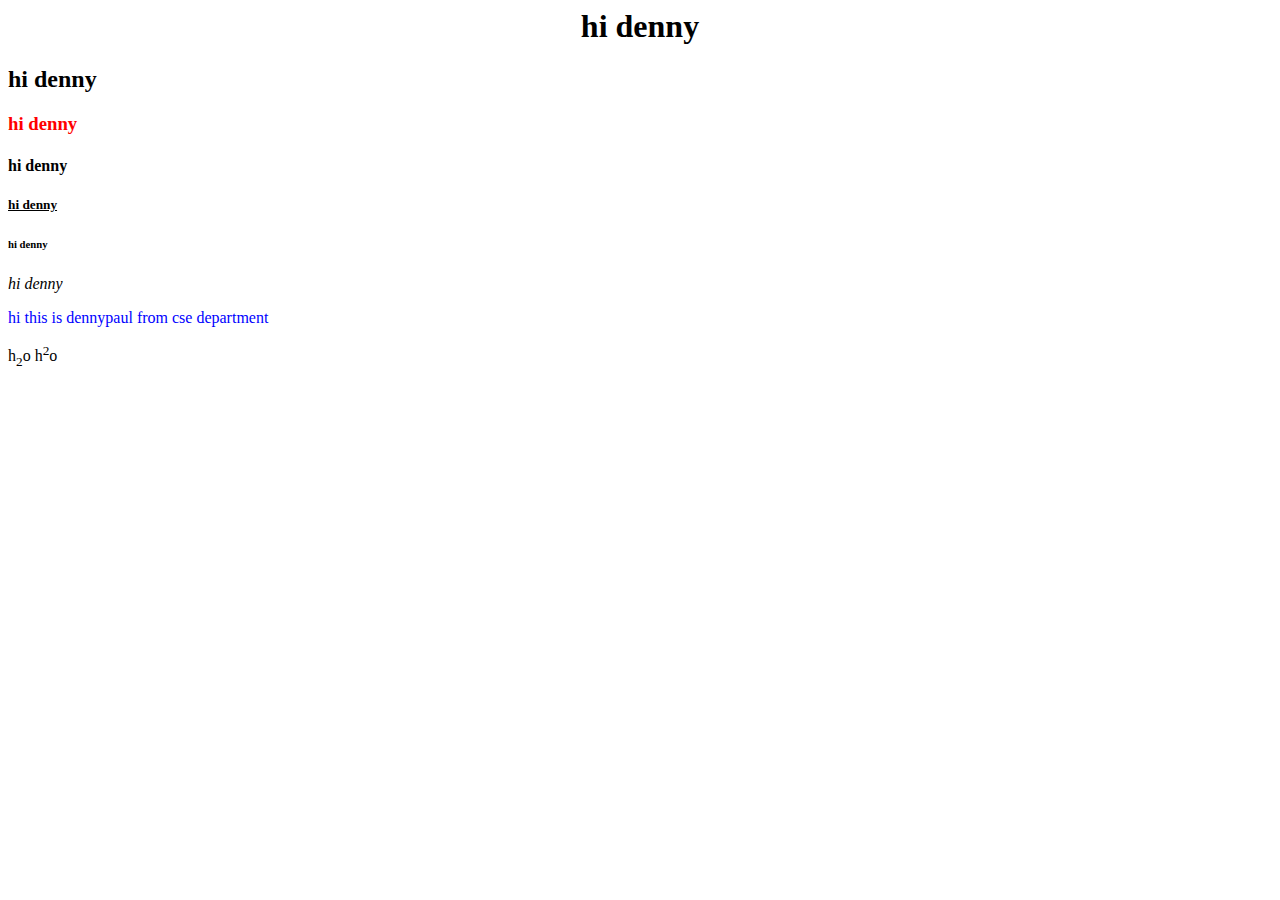
<file: index.html>
<!DOCTYPE.html>
<html>
<head>
	<title>denny</title>
</head>
<body>
	<h1 align="center">hi denny</h1>
	<h2>hi denny</h2>
	<h3 style="color:red">hi denny</h3>
	<h4>hi denny</h4>
	<h5><u>hi denny</u></h5>
	<h6>hi denny</h6>
	<h7><i>hi denny</i></h7>

	<p style="color:blue">hi this is dennypaul from cse department</p>
	h<sub>2</sub>o
	h<sup>2</sup>o	

</body>
</html>
</file>
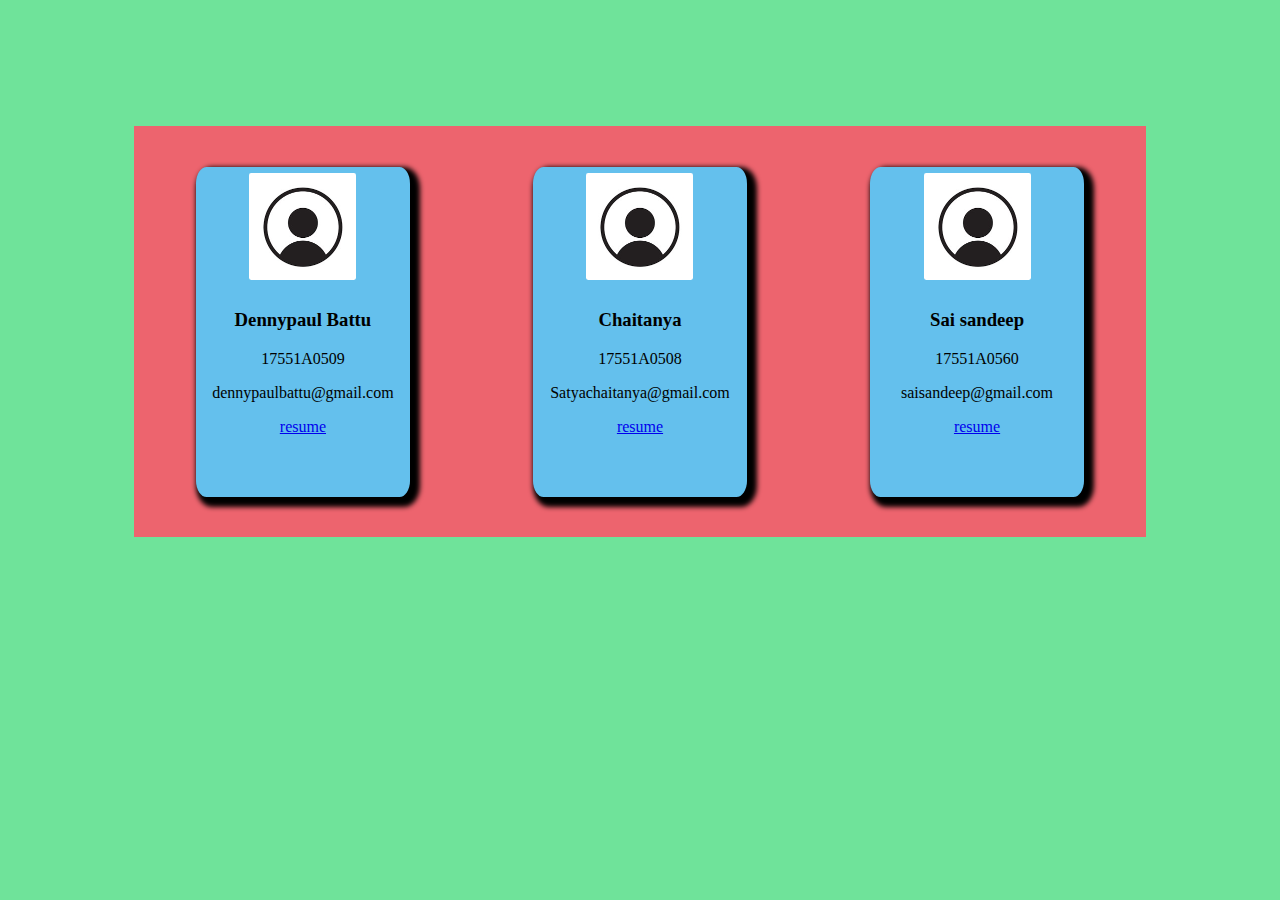
<file: card.html>
<!DOCTYPE html>
<html>
<head>
	<title>card</title>
	<link rel="stylesheet" href="css/external.css">
</head>
<body>
	<section id="first">
		<section class="second">
			<img src="images/profile1.jpg" width=50%>
			<h3>Dennypaul Battu</h3>
			<p>17551A0509</p>
			<p>dennypaulbattu@gmail.com</p>
			<a href="resume.html">resume</a>
		</section>
		<section class="second">
			<img src="images/profile1.jpg" width=50%>
			<h3>Chaitanya</h3>
			<p>17551A0508</p>
			<p>Satyachaitanya@gmail.com</p>
			<a href="resume2.html">resume</a>
		</section>
		<section class="second">
			<img src="images/profile1.jpg" width=50%>
			<h3>Sai sandeep</h3>
			<p>17551A0560</p>
			<p>saisandeep@gmail.com</p>
			<a href="resume3.html">resume</a>
		</section>
	</section>

</body>
</html>
</file>
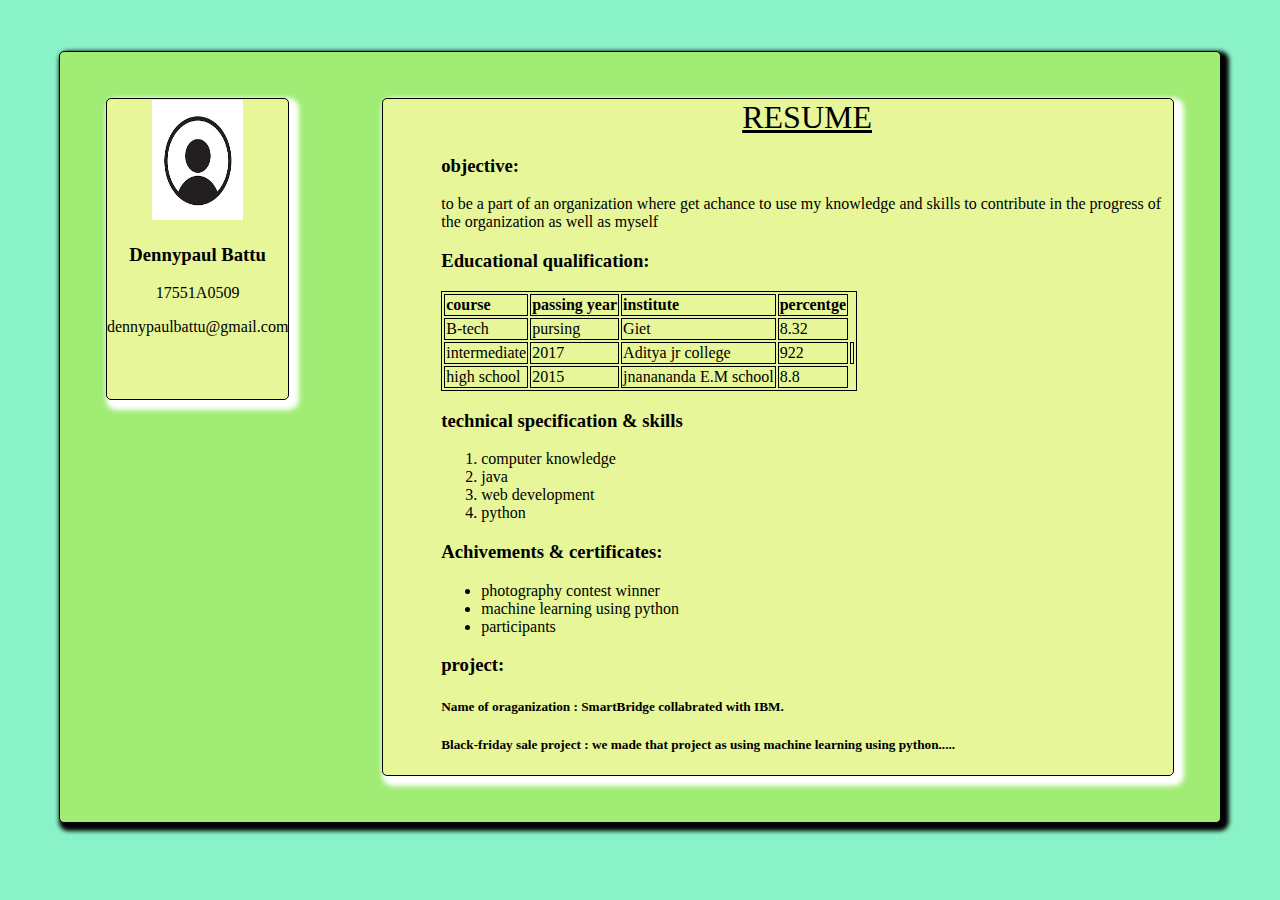
<file: resume.html>
<!DOCTYPE html>
<html>
<head>
	<title>resume</title>
	<link rel="stylesheet" href="css/resume.css">
	<meta name="viewport" content="width=device-width,initial-scale=1.0">
</head>
<body>
	<section id="first">
		<section id="second">
			<img src="images/profile1.jpg" alt="profile">
			<h3>Dennypaul Battu</h3>
			<p>17551A0509</p>
			<p>dennypaulbattu@gmail.com</p>
		</section>
		<section id="third">
			<header id="fourth">RESUME</header>
			<h3>objective:</h3>
			<p>to be a part of an organization where get achance to use my knowledge and skills to contribute in the progress of the organization as well as myself</p>
			<h3>Educational qualification:</h3>
			<table>
				<tr>
					<th>course</th>
					<th>passing year</th>
					<th>institute</th>
					<th>percentge</th>
				</tr>
				<tr>
					<td>B-tech</td>
					<td>pursing</td>
					<td>Giet</td>
					<td>8.32</td>
				</tr>
				<tr>
					<td>intermediate</td>
					<td>2017</td>
					<td>Aditya jr college</td>
					<td>922<td>
				</tr>
				<tr>
					<td>high school</td>
					<td>2015</td>
					<td>jnanananda E.M school</td>
					<td>8.8</td>
				</tr>
			</table>
			<h3>technical specification & skills</h3>
			<ol>
				<li>computer knowledge</li>
				<li>java</li>
				<li>web development</li>
				<li>python</li>
			</ol>
			<h3>Achivements & certificates:</h3>
			<ul>
				<li>photography contest winner</li>
				<li>machine learning using python</li>
				<li>participants</li>
			</ul>
			<h3>project:</h3>
			<h5>Name of oraganization : SmartBridge collabrated with IBM.<h5>
			<p>Black-friday sale project : we made that project as using machine learning using python.....</p>

		</section>
	</section>
		
</body>
</html>
</file>
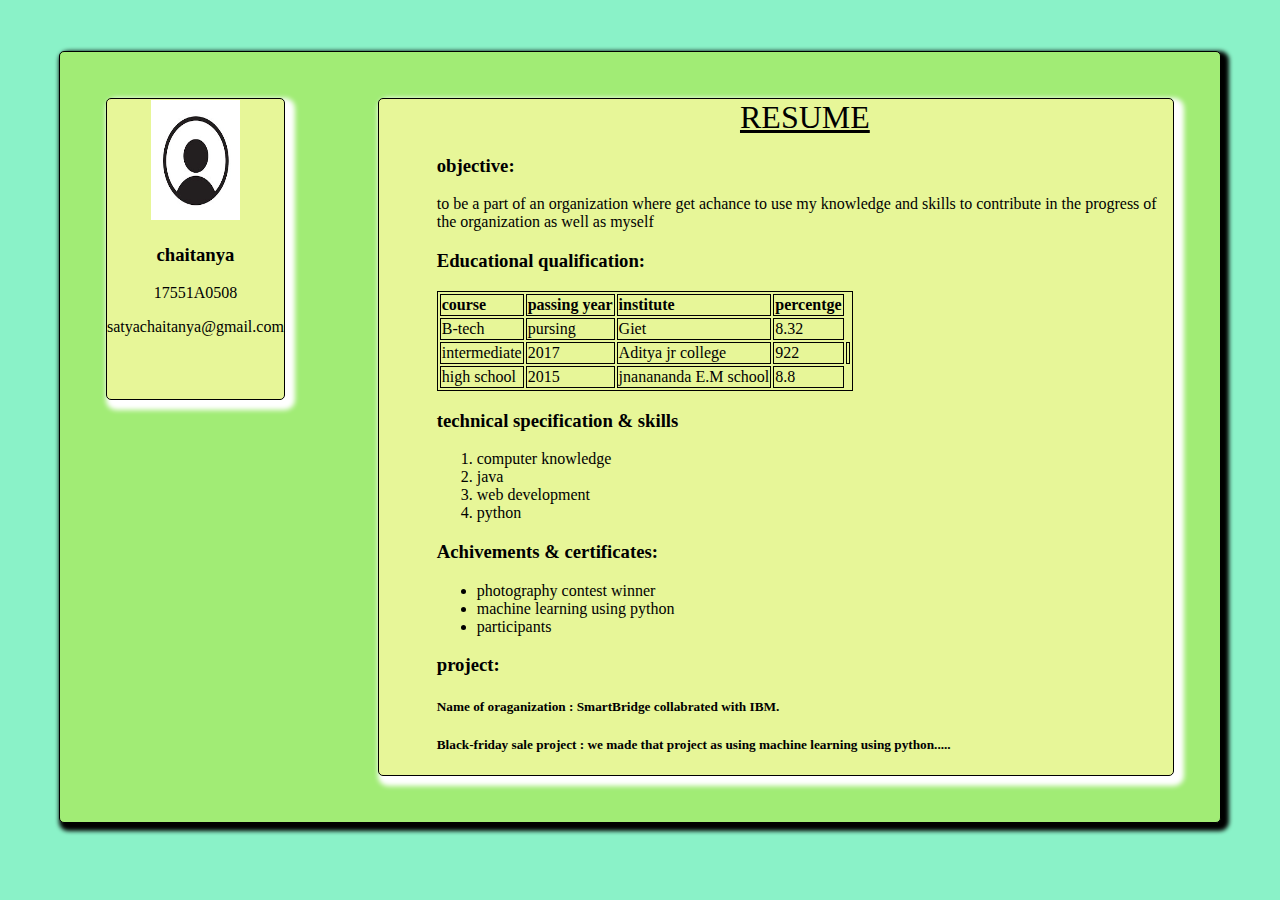
<file: resume2.html>
<!DOCTYPE html>
<html>
<head>
	<title>resume</title>
	<link rel="stylesheet" type="text/css" href="css/resume.css">
	<meta name="viewport" content="width=device-width,initial-scale=1.0">
</head>
<body>
	<section id="first">
		<section id="second">
			<img src="images/profile1.jpg">
			<h3>chaitanya</h3>
			<p>17551A0508</p>
			<p>satyachaitanya@gmail.com</p>
		</section>
		<section id="third">
			<header id="fourth">RESUME</header>
			<h3>objective:</h3>
			<p>to be a part of an organization where get achance to use my knowledge and skills to contribute in the progress of the organization as well as myself</p>
			<h3>Educational qualification:</h3>
			<table style="border:1px solid black">
				<tr>
					<th>course</th>
					<th>passing year</th>
					<th>institute</th>
					<th>percentge</th>
				</tr>
				<tr>
					<td>B-tech</td>
					<td>pursing</td>
					<td>Giet</td>
					<td>8.32</td>
				</tr>
				<tr>
					<td>intermediate</td>
					<td>2017</td>
					<td>Aditya jr college</td>
					<td>922<td>
				</tr>
				<tr>
					<td>high school</td>
					<td>2015</td>
					<td>jnanananda E.M school</td>
					<td>8.8</td>
				</tr>
			</table>
			<h3>technical specification & skills</h3>
			<ol>
				<li>computer knowledge</li>
				<li>java</li>
				<li>web development</li>
				<li>python</li>
			</ol>
			<h3>Achivements & certificates:</h3>
			<ul>
				<li>photography contest winner</li>
				<li>machine learning using python</li>
				<li>participants</li>
			</ul>
			<h3>project:</h3>
			<h5>Name of oraganization : SmartBridge collabrated with IBM.<h5>
			<p>Black-friday sale project : we made that project as using machine learning using python.....</p>

		</section>
	</section>
		
</body>
</html>
</file>
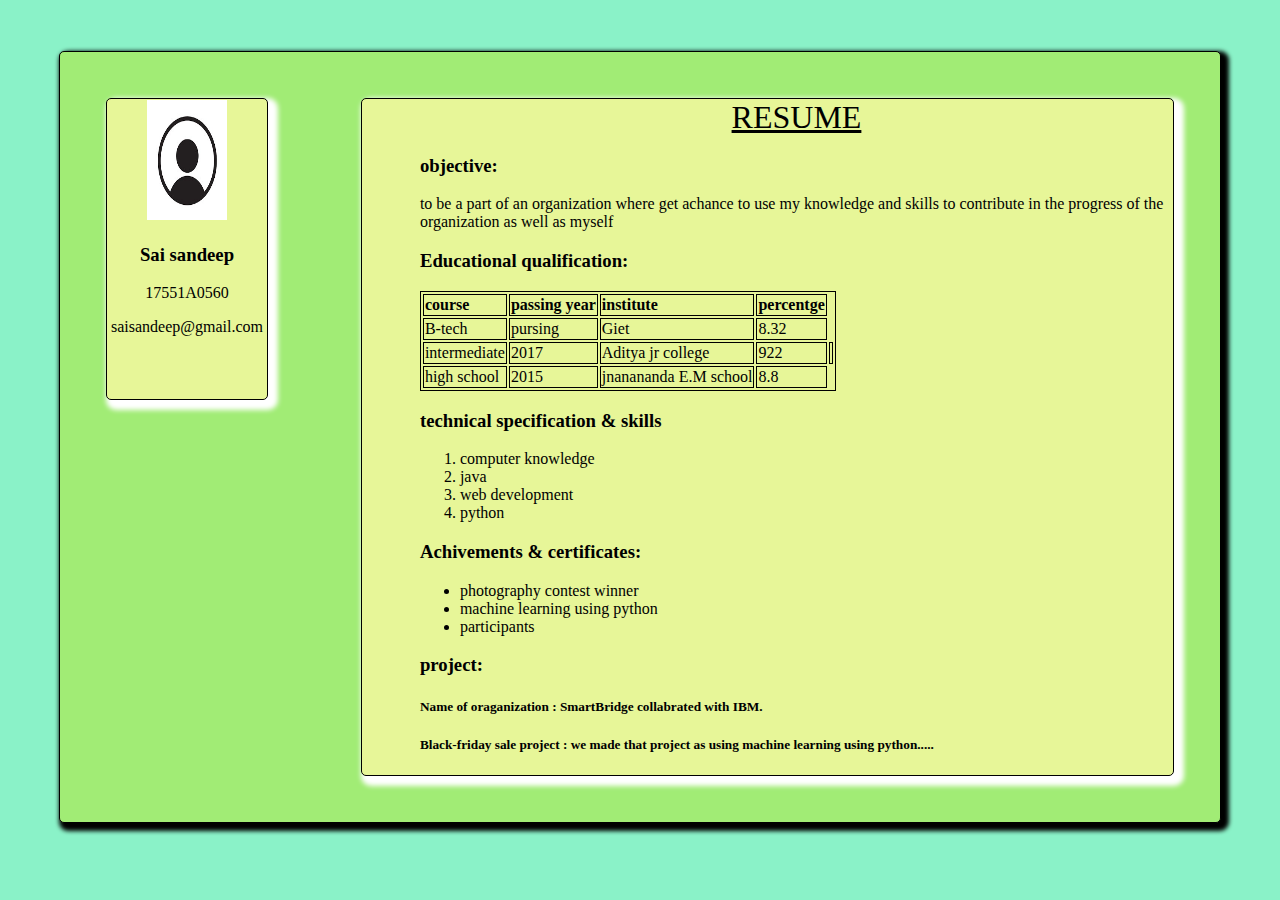
<file: resume3.html>
<!DOCTYPE html>
<html>
<head>
	<title>resume</title>
	<link rel="stylesheet" type="text/css" href="css/resume.css">
	<meta name="viewport" content="width=device-width,initial-scale=1.0">
   <!--  <link rel="stylesheet" href="https://stackpath.bootstrapcdn.com/bootstrap/4.5.0/css/bootstrap.min.css" integrity="sha384-9aIt2nRpC12Uk9gS9baDl411NQApFmC26EwAOH8WgZl5MYYxFfc+NcPb1dKGj7Sk" crossorigin="anonymous"> -->
</head>
<body>
	<section id="first">
		<section id="second">
			<img src="images/profile1.jpg" width=50%>
			<h3>Sai sandeep</h3>
			<p>17551A0560</p>
			<p>saisandeep@gmail.com</p>
		</section>
		<section id="third">
			<header id="fourth">RESUME</header>
			<h3>objective:</h3>
			<p>to be a part of an organization where get achance to use my knowledge and skills to contribute in the progress of the organization as well as myself</p>
			<h3>Educational qualification:</h3>
			<table style="border:1px solid black">
				<tr>
					<th>course</th>
					<th>passing year</th>
					<th>institute</th>
					<th>percentge</th>
				</tr>
				<tr>
					<td>B-tech</td>
					<td>pursing</td>
					<td>Giet</td>
					<td>8.32</td>
				</tr>
				<tr>
					<td>intermediate</td>
					<td>2017</td>
					<td>Aditya jr college</td>
					<td>922<td>
				</tr>
				<tr>
					<td>high school</td>
					<td>2015</td>
					<td>jnanananda E.M school</td>
					<td>8.8</td>
				</tr>
			</table>
			<h3>technical specification & skills</h3>
			<ol>
				<li>computer knowledge</li>
				<li>java</li>
				<li>web development</li>
				<li>python</li>
			</ol>
			<h3>Achivements & certificates:</h3>
			<ul>
				<li>photography contest winner</li>
				<li>machine learning using python</li>
				<li>participants</li>
			</ul>
			<h3>project:</h3>
			<h5>Name of oraganization : SmartBridge collabrated with IBM.<h5>
			<p>Black-friday sale project : we made that project as using machine learning using python.....</p>

		</section>
	</section>
		
</body>
</html>
</file>
<file: css/external.css>
body{
	background-color:#6FE39A;
}
#first{
	background-color: #ED646E;
	margin:10%;
	display: flex;
	justify-content: space-around;

}
.second{
	background-color:#64C0ED;
	margin:4%;
	box-shadow: 5% 5% 5% 5%; 
	text-align: center;
	border-radius: 5%;
	box-shadow: 5px 5px 5px 5px;
	height: 330px;
}
img{
	border-radius: 2%;
    margin:3%;

}
</file>
<file: css/resume.css>
#first{
	background-color: #4DF360;
}
.second<h3{
	background-color: green;
	color: #005207;
}
body{
			background-color:#8AF2C8;
		}
		#first{
			background-color:#A1EC75 ;
			display: flex;
			justify-content:  space-around;
			border:1px solid black;
			border-radius: 5px;
			box-shadow: 4px 4px 4px 4px ;
			margin:4%;
		}
		#second{
			
			background-color:#E7F698 ;
	        text-align: center;
	        border-radius: 5px;
	        box-shadow: 5px 5px 5px 5px white;
	        border:1px solid black;
	        margin: 4%;
	        width:200px;
	        height: 300px;
	    }   
	    #third{
         	background-color:#E7F698;
         	text-align: left;
         	font-family:Times New Roman;
         	border:1px solid black;
         	padding-left: 5%;
         	box-shadow:5px 5px 5px 5px white;
         	margin: 4%;
         	border-radius: 5px;

         }
         #fourth{
         	font-size: 200%;
         	text-align: center;
         	text-decoration: underline; 
         }
         table,th,td{
         	border:1px solid black;
         }
         img{
         	margin:1px;
         	width:50%;
         	height: 40%;
         }

 /*mobile view*/

@media screen and (min-width:320px) and (max-width:480px) {
	body{
	background:#81D6D1;

}
#first{
	background:#3AB5AD;
	display:inline-block;
	justify-content: space-around;
	margin:5%;
}
#second{
	background: #137771;
	margin:5%;
	border-radius: 4%;
	box-shadow: 4px 4px 4px 4px;
	width:90%;
	text-align: center;
	/*height:45%;*/
}

#third{
	background: #137771 ;
	margin:5%;
	border-radius: 4%;
	box-shadow: 4px 4px 4px 4px;
	width:90%;
	padding:1%;
	word-wrap: break-word;
}

img{
	border-radius: 4%;
	margin:4%;
	width:40%;
	height:20%;
}
table{
	margin-left: auto;
	margin-right: auto;
}
p{
	font-size: 25px;
}
}

/*this css is for tablet view*/

@media screen and (min-width:481px) and (max-width:720px) {
	body{
	background:#3AB5AD;

}
#first{
	background:#81D6D1;
	display:inline-block;
	justify-content: space-around;
	margin:5%;
}
#second{
	background: #A2C3C1;
	margin:5%;
	border-radius: 4%;
	box-shadow: 4px 4px 4px 4px;
	width:90%;
	text-align: center;
	/*height:45%;*/
}

#third{
	background: #A2C3C1;
	margin:4%;
	border-radius: 4%;
	box-shadow: 4px 4px 4px 4px;
	width:90%;
	padding:1%;
	word-wrap: break-word;
}

img{
	border-radius: 4%;
	margin:4%;
	width:40%;
	height:20%;
}
table{
	margin-left: auto;
	margin-right: auto;
}
p{
	font-size: 25px;
}
}
</file>
